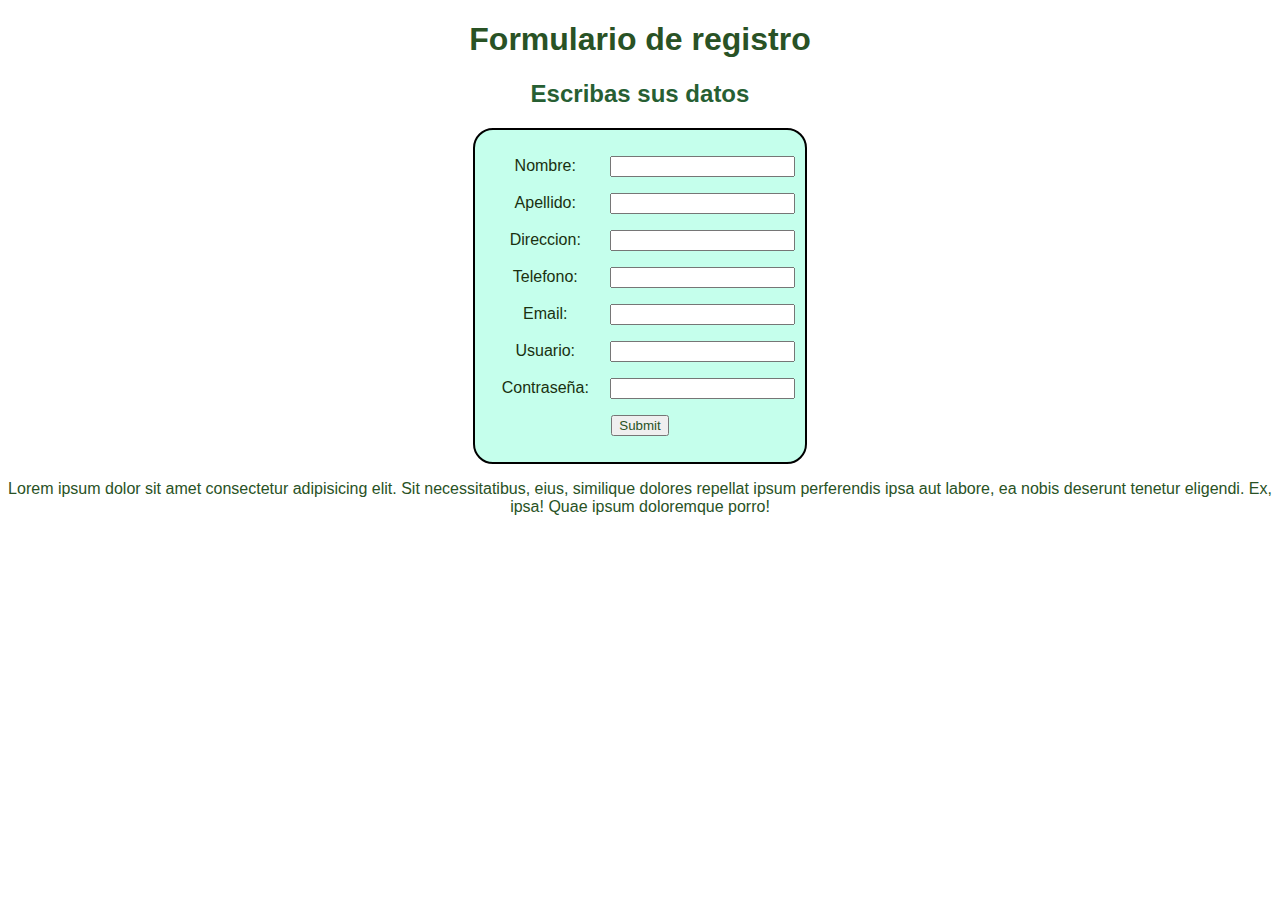
<file: index.html>
<!DOCTYPE html>
<html lang="es">
<head>
    <title>Mi pagina</title>
    <link rel="stylesheet" href="estilos.css">
</head>
<body>
    
    <h1>Formulario de registro</h1>
    <h2>Escribas sus datos</h2>
    
    <div class="container">
        <form action="dos.html" method="get">
        <p>
            <label for="nombre">Nombre:</label>
            <input type="text" name="nombre" id="nombre" >
        </p>
        <p>
            <label for="apellido">Apellido:</label>
            <input type="text" name="apellido" id="apellido">
        </p>
        <p>
            <label for="direccion">Direccion:</label>
            <input type="text" name="direccion" id="direccion">
        </p>
        <p>
            <label for="telefono">Telefono:</label>
            <input type="text" name="telefono" id="telefono"> 
        </p>
        <p>
            <label for="email">Email:</label>
            <input type="email" name="email" id="email">   
        </p>
        <p>
            <label for="usuario">Usuario:</label>
            <input type="text" name="usuario" id="usuario">
        </p>
        <p>
            <label for="contrasena">Contraseña:</label>
            <input type="password" name="contrasena" id="contrasena">
        </p>
        <p>
            <input class="button" type="submit" name="enviar" id="enviar">
        </p>
        </form>
    </div>
    <p>Lorem ipsum dolor sit amet consectetur adipisicing elit. Sit necessitatibus, eius, similique dolores repellat ipsum perferendis ipsa aut labore, ea nobis deserunt tenetur eligendi. Ex, ipsa! Quae ipsum doloremque porro!</p>
</body>

</html>
</file>
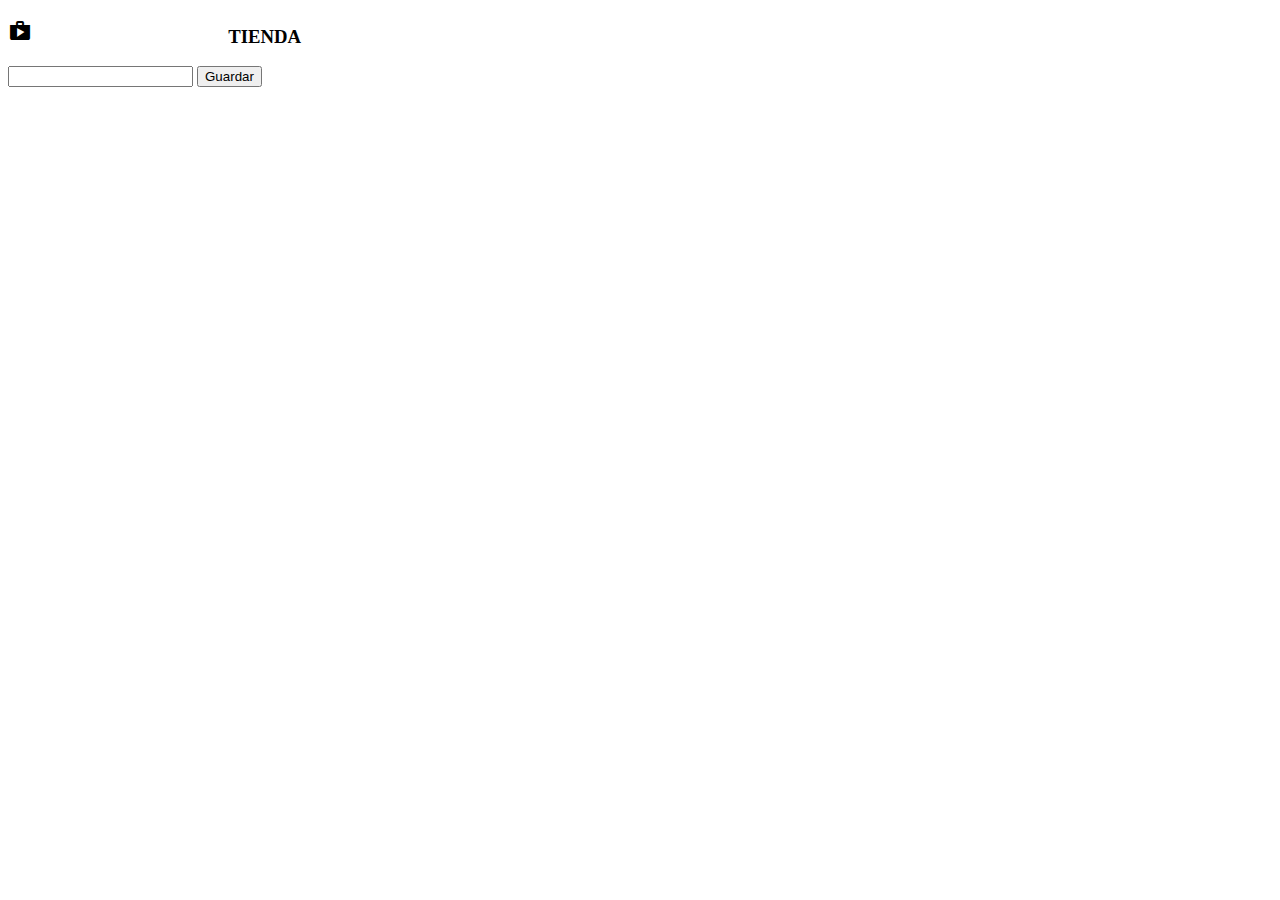
<file: CRUD/index.html>
<!doctype html>
<html lang="es">
  <head>
    <meta charset="utf-8">
    <meta name="viewport" content="width=device-width, initial-scale=1">

    <!-- Bootstrap CSS -->
    <link href="https://cdn.jsdelivr.net/npm/bootstrap@5.1.3/dist/css/bootstrap.min.css" rel="stylesheet" integrity="sha384-1BmE4kWBq78iYhFldvKuhfTAU6auU8tT94WrHftjDbrCEXSU1oBoqyl2QvZ6jIW3" crossorigin="anonymous">
    <!-- CLASES DE BOOTSTRAP -->
    <script src="https://cdn.jsdelivr.net/npm/bootstrap@5.1.3/dist/js/bootstrap.bundle.min.js" integrity="sha384-ka7Sk0Gln4gmtz2MlQnikT1wXgYsOg+OMhuP+IlRH9sENBO0LRn5q+8nbTov4+1p" crossorigin="anonymous"></script>
    <!-- AÑADIR ICONOS -->
    <link href="https://fonts.googleapis.com/icon?family=Material+Icons"rel="stylesheet">

    <title>Hello, world!</title>
  </head>
  <body>
    
    <div class="container mt-4">

        <h3><span><i class="material-icons">
            shopping_bag
        </i></span>
        TIENDA
        </h3>

        <form id="formulario">
            <input type="text" id="actividad" class="form-control my-3">
            <button type="submit" class="btn btn-primary">Guardar</button>
        </form>

        <div id="listaCompra" class="mt-4">
            
        </div>

    </div>

  <script src="app.js"></script>
</body>
</html>
</file>
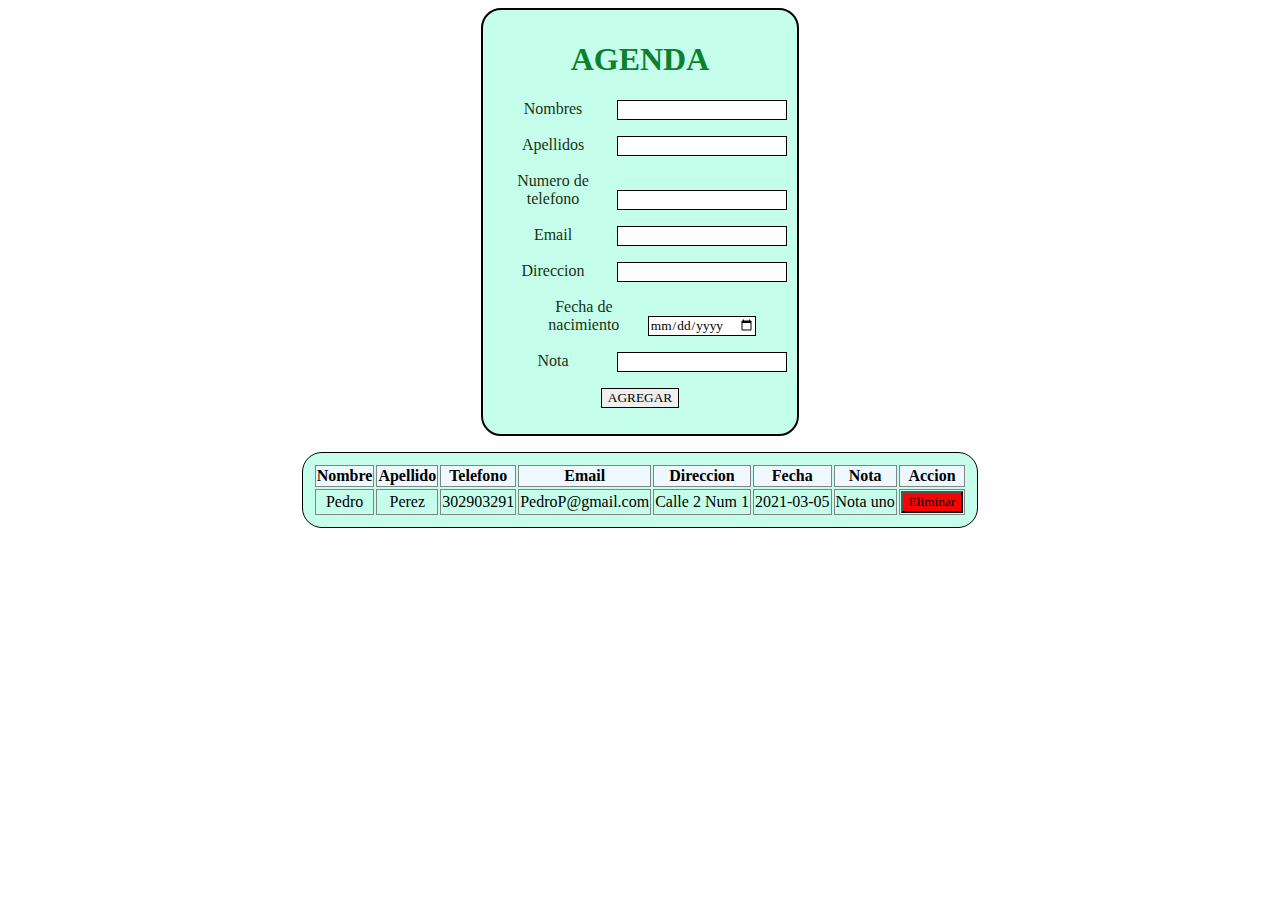
<file: STA/index.html>
<!DOCTYPE html>
<html lang="es">
<head>
    <meta charset="UTF-8">
    <title>SPA-js</title>
    <link rel="stylesheet" href="style.css">
</head>
<body>
<div>
    <div class="formulario">
        <h1>AGENDA</h1>
        <form>
            <label for="nombre">Nombres</label>
            <input type="text" id="nombre" name="nombre">
            <p>
            <label for="apellido">Apellidos</label>
            <input type="text" id="apellido" name="apellido">
            <p>
            <label for="telefono">Numero de telefono</label>
            <input type="tel" id="telefono" name="telefono">
            <p>
            <label for="email">Email</label>
            <input type="email" name="email" id="email">
            <p>
            <label for="direccion">Direccion</label>
            <input type="text" name="direccion" id="direccion">
            <p>
            <label for="fecha"> Fecha de nacimiento</label>
            <input type="date" id="fecha" name="fecha">
            <p>
            <label for="nota">Nota</label>
            <input type="text" id="nota" name="nota">
            <p>
            <input type="button" value="AGREGAR" id="guardar">
        </form>
    </div>
</div>
<p>
<div>
    <div class="table">
        <table id="tabla">
            <thead>
             <th>Nombre</th>
             <th>Apellido</th>
             <th>Telefono</th>
             <th>Email</th>
             <th>Direccion</th>
             <th>Fecha</th>
             <th>Nota</th>
             <th>Accion</th>
            </thead>
            <body>
                <tr>
                    <td>Pedro</td>
                    <td>Perez</td>
                    <td>302903291</td>
                    <td>PedroP@gmail.com</td>
                    <td>Calle 2 Num 1</td>
                    <td>2021-03-05</td>
                    <td>Nota uno</td>
                    <td><button class="btn-danger" onclick="eliminarFila(this)">Eliminar</button></td>
                </tr>
            </body>
        </table>
    </div>
</div>

</body>
<script src="app.js"></script>
</html>
</file>
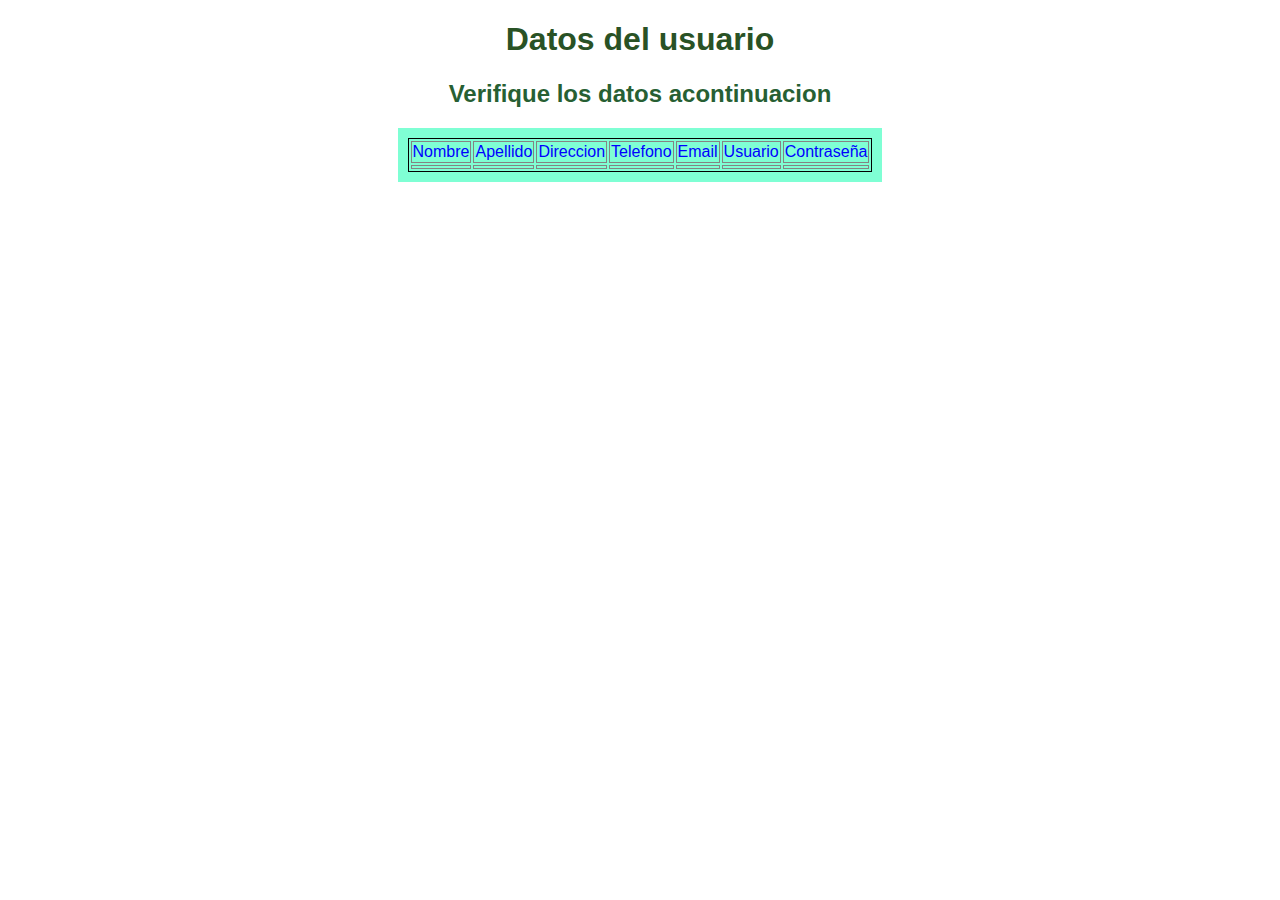
<file: dos.html>
<!DOCTYPE html>
<html lang="es">
<head>
    <meta charset="UTF-8">
    <title>Mi primera pagina</title>
    <link rel="stylesheet" href="estilos.css">
</head>
<body>
    <script>
   
function getParameterByName(name) {
    name = name.replace(/[\[]/, "\\[").replace(/[\]]/, "\\]");
    var regex = new RegExp("[\\?&]" + name + "=([^&#]*)"),
    results = regex.exec(location.search);
    return results === null ? "" : decodeURIComponent(results[1].replace(/\+/g, " "));
}
    </script>
</body>

<h1>Datos del usuario</h1>
<h2>Verifique los datos acontinuacion</h2>
<div class="conta">
    <table>
        <tr>
            <td>Nombre</td>
            <td>Apellido</td>
            <td>Direccion</td>
            <td>Telefono</td>
            <td>Email</td>
            <td>Usuario</td>
            <td>Contraseña</td>
        </tr>
        <tr>
            <td>
                <script>
                    document.write(getParameterByName('nombre'));
                </script>
            </td>
            <td>
                <script>
                    document.write(getParameterByName('apellido'));
                </script>
            </td>
            <td>
                <script>
                    document.write(getParameterByName('direccion'));
                </script>
            </td>
            <td>
                <script>
                    document.write(getParameterByName('telefono'));
                </script>
            </td>
            <td>
                <script>
                    document.write(getParameterByName('email'));
                </script>
            </td>
            <td>
                <script>
                    document.write(getParameterByName('usuario'));
                </script>
            </td>
            <td>
                <script>
                    document.write(getParameterByName('contrasena'));
                </script>
            </td>
        </tr>
    </table>
</div>
</html>
</file>
<file: estilos.css>
*{
    color: rgb(41, 82, 37);
    font-family: sans-serif;
}
table{
    border: 1px solid black;
}
td{
    border: 1px solid #848484;
    color: blue;
}

label{
    /*background-color: #7a7979;*/
    color: rgb(26, 49, 16);

    /*cursor: pointer;*/
    display: inline-block;
    width: 120px;
    
}

div{
    text-align: center;
    background-color: rgba(48, 210, 216, 0.205);
    margin: auto;
}

.container{
    background-color: rgba(127, 255, 212, 0.452);
    width: fit-content;
    border: 2px solid black;
    padding:  10px 10px 10px;
    border-radius: 20px;
}

h1{
    text-align: center;
}

h2{
    text-align: center;
    color: rgb(39, 95, 51);
}

p{
    text-align: center;
}

.conta{
    background-color: aquamarine;
    width: fit-content;
    padding:  10px 10px 10px;
}

.button:hover{
    background-color: aqua;
    width: 90px;
    height: 40px;
    /*transform: rotate(200deg);*/
}

label:hover{
    background-color: aqua;
}
</file>
<file: STA/style.css>
*{
    font-family: 'Times New Roman', Times, serif;
}

h1{
    text-align: center;
    color: rgb(13, 128, 47);
}

div{
    text-align: center;
}

.formulario{
    text-align: center;
    background-color: rgba(127, 255, 212, 0.452);
    width: fit-content;
    border: 2px solid black;
    padding:  10px 10px 10px;
    border-radius: 20px;
    display: inline-block;
}

input{
    border: 1px solid black;
}

label{
    color: rgb(26, 49, 16);
    text-align: center;
    display: inline-block;
    width: 120px;
}

td{
    border: 1px solid #848484;
}

th{
    border: 1px solid #848484;
    background-color: aliceblue;

}

table{
    background-color: rgba(127, 255, 212, 0.452);
    margin: auto;
    text-align: center;
    width: fit-content;
    border: 2px solid black;
    padding:  10px 10px 10px;
    border-radius: 20px;
    border: 1px solid black;
}

.btn-danger{
    background-color: red;
}
</file>
